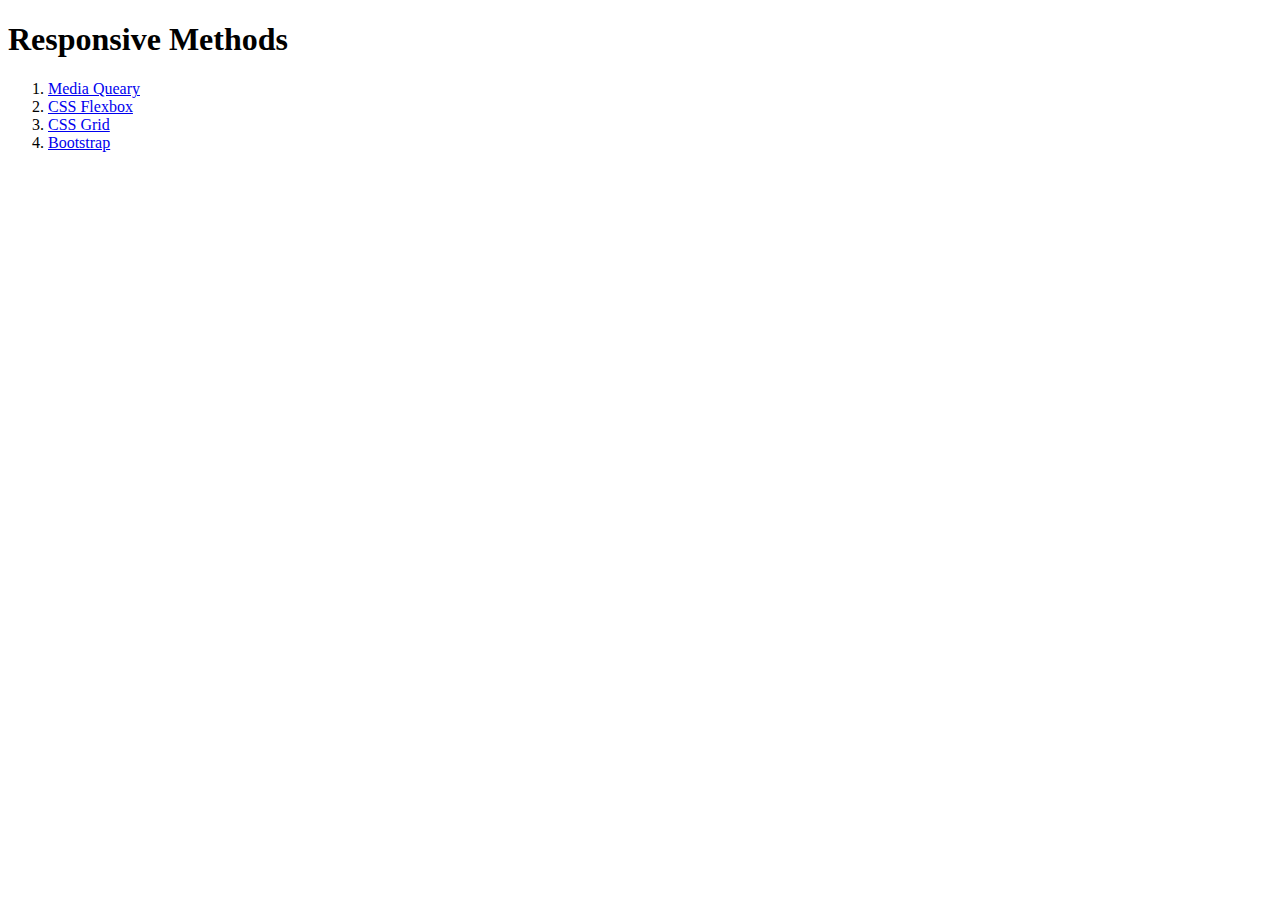
<file: THERES~1/index.html>
<!DOCTYPE html>
<html lang="en">
<head>
    <meta charset="UTF-8">
    <meta name="viewport" content="width=device-width, initial-scale=1.0">
    <title>Document</title>
</head>   
<body>
    <h1>Responsive Methods</h1>
    <ol>
    <li><a href="./mediaqueries.html">Media Queary</a><br /></li>
    <li><a href="./css flexbox.html">CSS Flexbox</a><br /></li>
    <li><a href="./css grid.html">CSS Grid</a><br /></li>
    <li><a href="./bootstrap.html">Bootstrap</a></li>
    </ol>
</body>
</html>
</file>
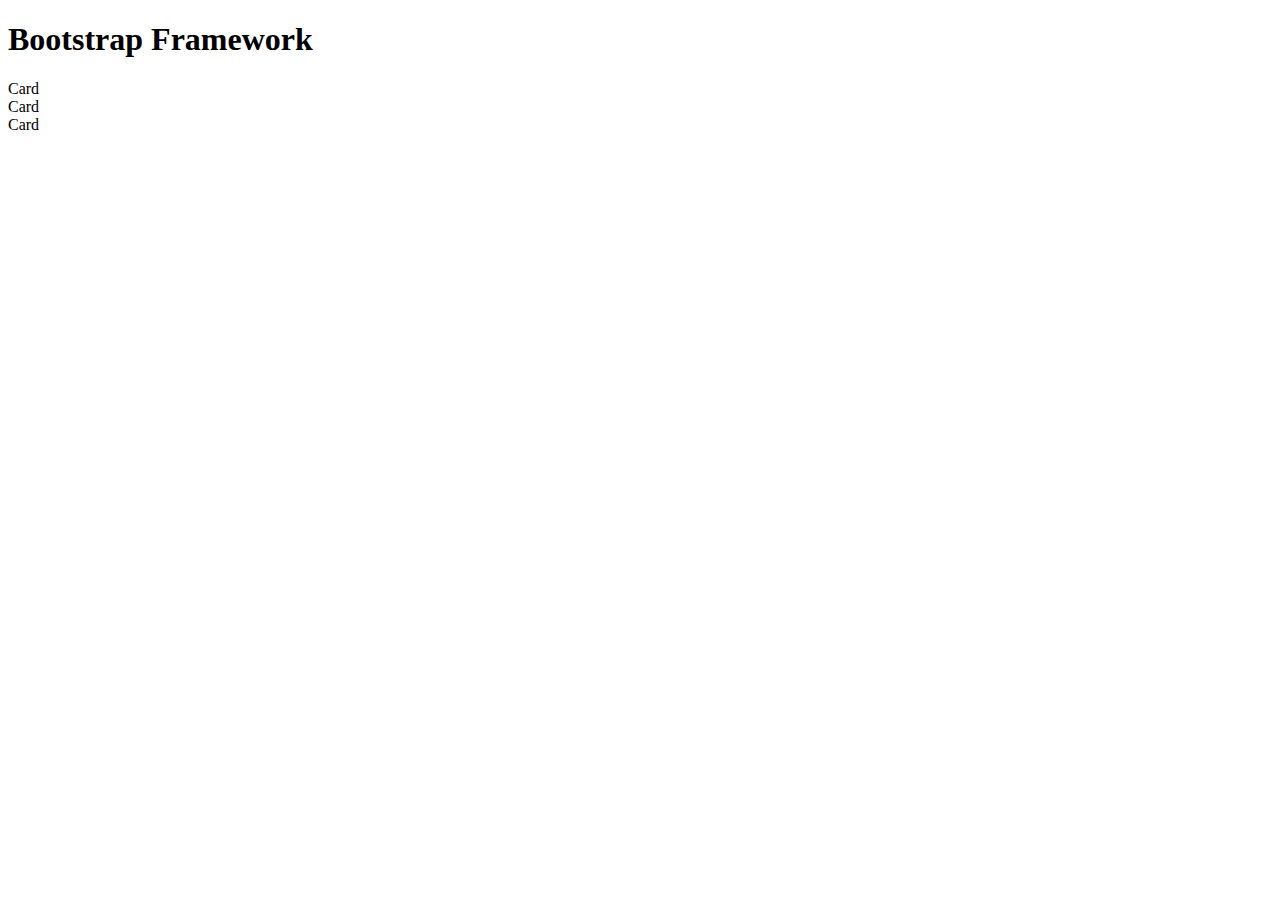
<file: BOOTST~1.HTM>
<!DOCTYPE html>
<html lang="en">
<head>
    <meta charset="UTF-8">
    <meta name="viewport" content="width=device-width, initial-scale=1.0">
    <title>BOOTSTRAP</title>
</head>
<body>
    <h1>Bootstrap Framework</h1>
    <div class="conatainer">
    <div class="row">
    <div class="card col-6">Card</div>
    <div class="card col-2">Card</div>
    <div class="Card col-4">Card</div>
    </div>
    </div>
</body>
</html>
</file>
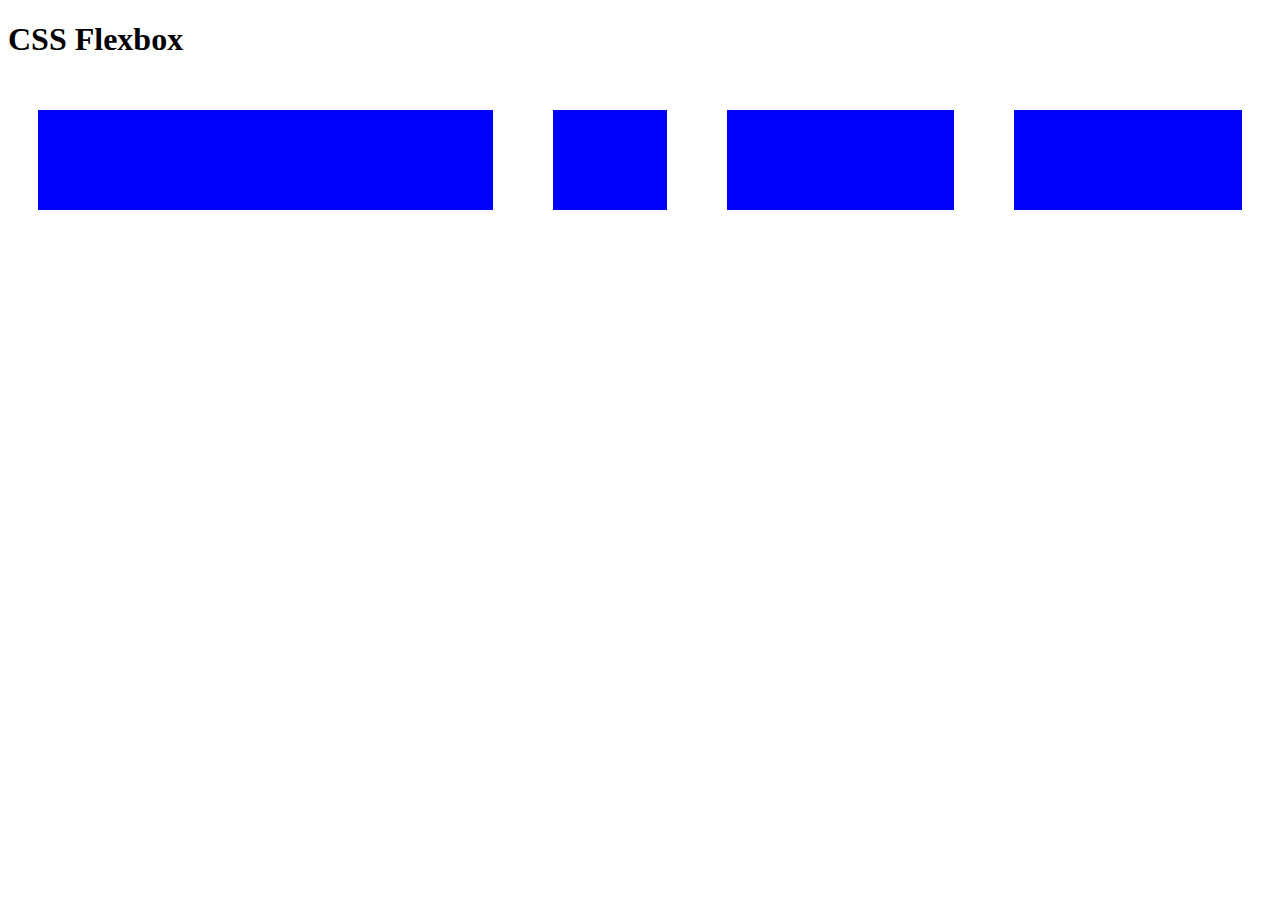
<file: CSSFLE~1.HTM>
<!DOCTYPE html>
<html lang="en">
<head>
    <meta charset="UTF-8">
    <meta name="viewport" content="width=device-width, initial-scale=1.0">
    <title>FLEXBOX</title>
    <style>
        .flex-container{
            display: flex;
        }
        .card{
            background-color: blue;
            border: 30px solid white;
            height: 100px;
            flex:1;
        }
        .first{
            flex:2;
        }
        .second{
            flex:0.5;
        }
    </style>
</head>
<body>
    <h1>CSS Flexbox</h1>
    <div class="flex-container">
        <div class="first card"></div>
        <div class="second card"></div>
        <div class="card"></div>
        <div class="card"></div>
    </div>
</body>
</html>
</file>
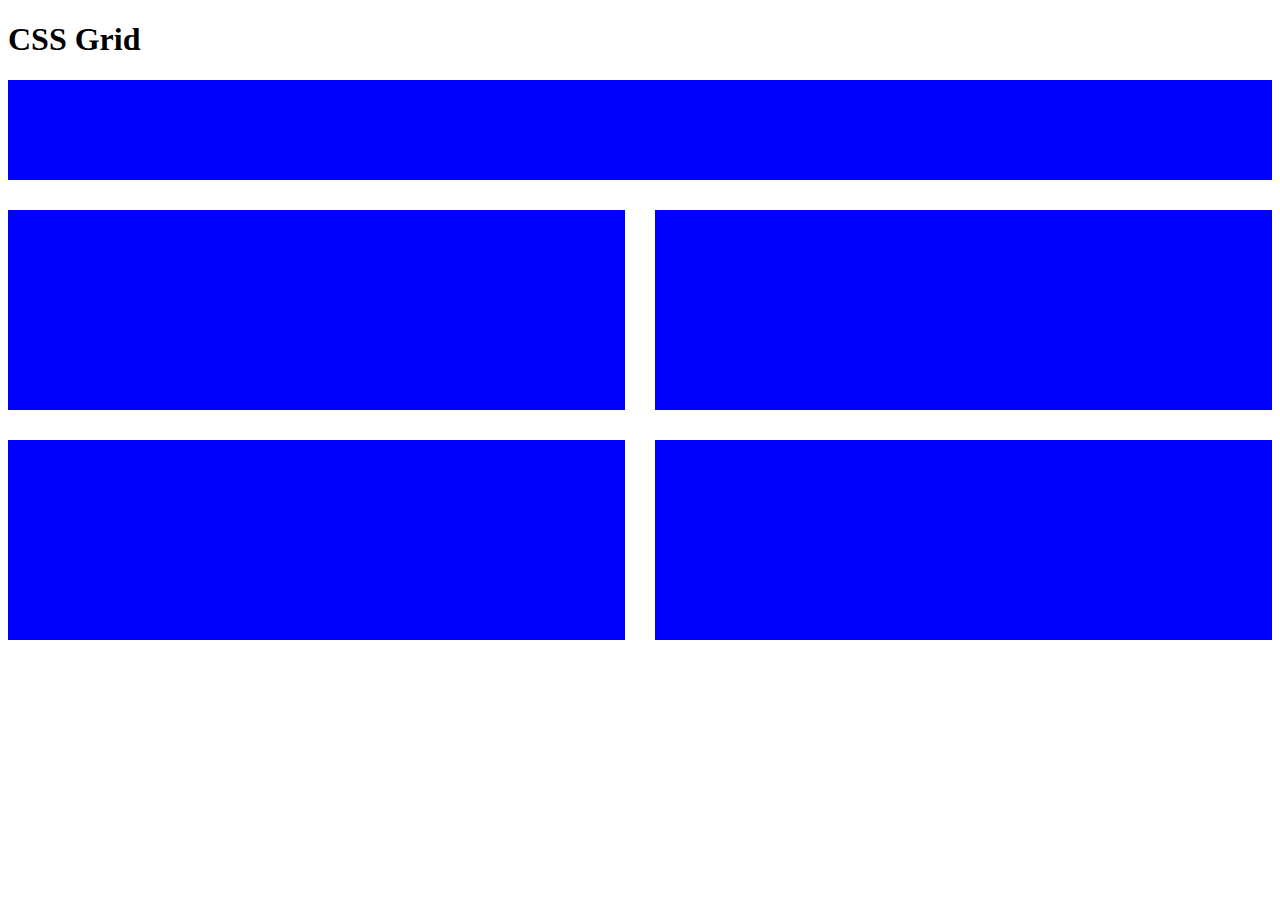
<file: CSSGRI~1.HTM>
<!DOCTYPE html>
<html lang="en">
<head>
    <meta charset="UTF-8">
    <meta name="viewport" content="width=device-width, initial-scale=1.0">
    <title>CSS GRID</title>
    <style>
        .grid-container{
            display: grid;
            grid-template-columns: 1fr 1fr;
            grid-template-rows: 100px 200px 200px;
            gap: 30px;
        }
        .first{
            grid-column: span 2;
        }
        .card{
            background-color: blue;
        }
    </style>
</head>
<body>
    <h1>CSS Grid</h1>
    <div class="grid-container">
        <div class="first card"></div>
        <div class="card"></div>
        <div class="card"></div>
        <div class="card"></div>
        <div class="card"></div>
    </div>
    
</body>
</html>
</file>
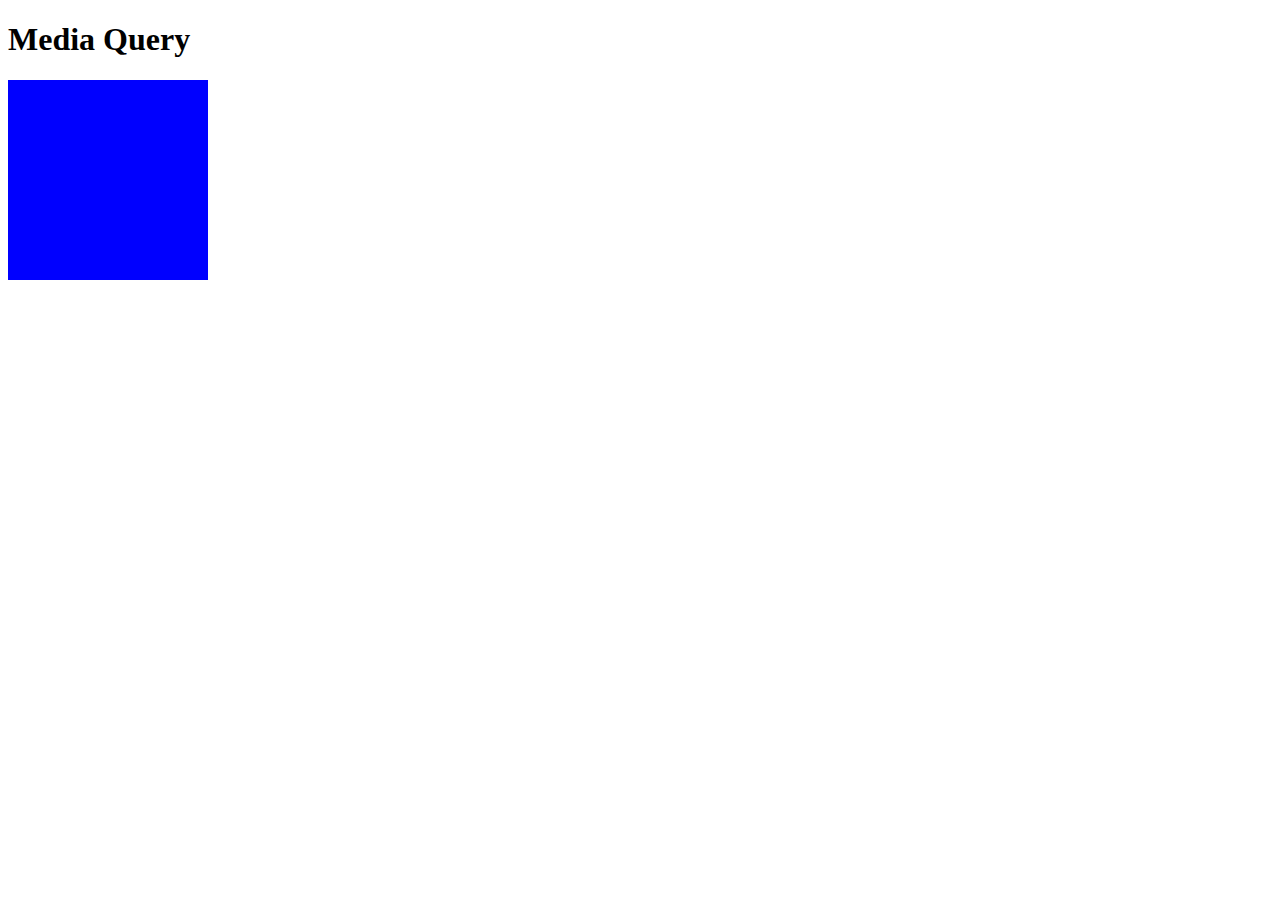
<file: MEDIAQ~1.HTM>
<!DOCTYPE html>
<html lang="en">
<head>
    <meta charset="UTF-8">
    <meta name="viewport" content="width=device-width, initial-scale=1.0">
    <title>Media Queris</title>
        <style>
             div{
            background-color: blue;
            height: 200px;
            width: 200px;
        }
       
        @media(max-width:600px){
            div{
                height: 100px;
                width: 100px;
                background-color: blue;
            }
        }
       
        </style>
</head>
<body>
    <h1>Media Query</h1>
    <div></div>
</body>
</html>
</file>
